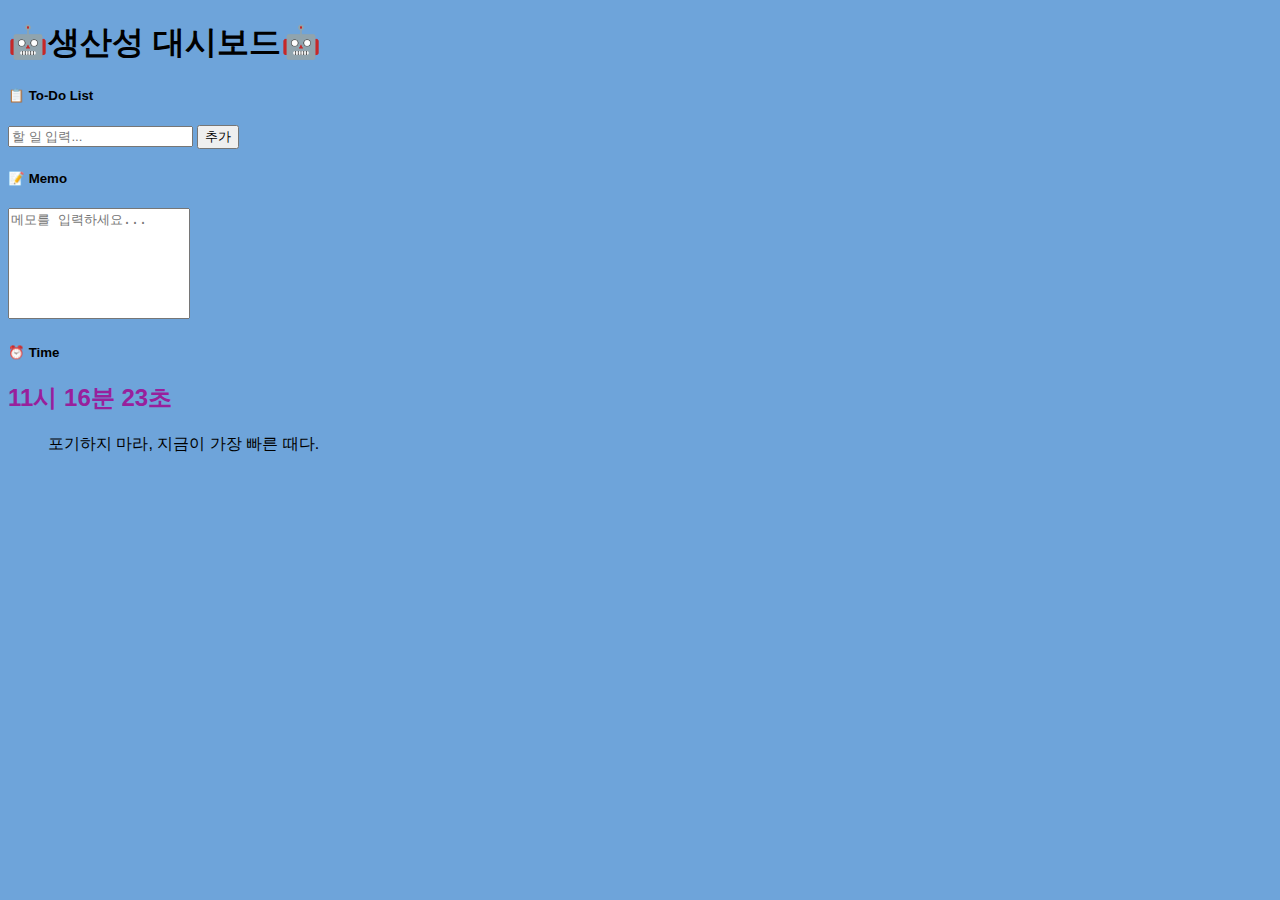
<file: index.html>
<!DOCTYPE html>
<html lang="ko">
  <head>
    <meta charset="UTF-8" />
    <meta name="viewport" content="width=device-width, initial-scale=1.0" />
    <title>미니 생산성 대시보드</title>
    <link
      href="https://cdn.jsdelivr.net/npm/bootstrap@5.3.8/dist/css/bootstrap.min.css"
      rel="stylesheet"
      integrity="sha384-sRIl4kxILFvY47J16cr9ZwB07vP4J8+LH7qKQnuqkuIAvNWLzeN8tE5YBujZqJLB"
      crossorigin="anonymous"
      >
    <link
    href="https://cdn.jsdelivr.net/npm/bootstrap-icons@1.11.3/font/bootstrap-icons.css"
    rel="stylesheet"
    >
    <link rel="stylesheet" href="style.css" />
  </head>
  <body>
    <div class="container">
          <h1 class="text-center mb-4"> 🤖생산성 대시보드🤖 </h1>

    <div class="row g-5">

      <div class="col-md-12">
        <div class="card shadow-sm">
          <div class="card-body">
            <h5 class="card-title">📋 To-Do List</h5>
            <ul id="todo-list" class="list-group mb-3"></ul>
            <div class="input-group">
              <input id="todo-input" type="text" class="form-control" placeholder="할 일 입력..." />
              <button id="add-todo" class="btn btn-primary">추가</button>
            </div>
          </div>
        </div>
      </div>

      <div class="col-md-12">
        <div class="card shadow-sm">
          <div class="card-body">
            <h5 class="card-title">📝 Memo</h5>
            <textarea id="memo" class="form-control" rows="7" placeholder="메모를 입력하세요..."></textarea>
          </div>
        </div>
      </div>

      <div class="col-md-12">
        <div class="card shadow-sm text-center p-3">
          <h5 class="card-title">⏰ Time</h5>
          <h2 id="clock" class="my-3"></h2>
          <blockquote id="quote" class="blockquote fst-italic"></blockquote>
        </div>
      </div>
    </div>
    </div>
    <script
      src="https://cdn.jsdelivr.net/npm/bootstrap@5.3.8/dist/js/bootstrap.bundle.min.js"
      integrity="sha384-FKyoEForCGlyvwx9Hj09JcYn3nv7wiPVlz7YYwJrWVcXK/BmnVDxM+D2scQbITxI"
      crossorigin="anonymous"
    ></script>
    <script src="script.js"></script>
  </body>
</html>
</file>
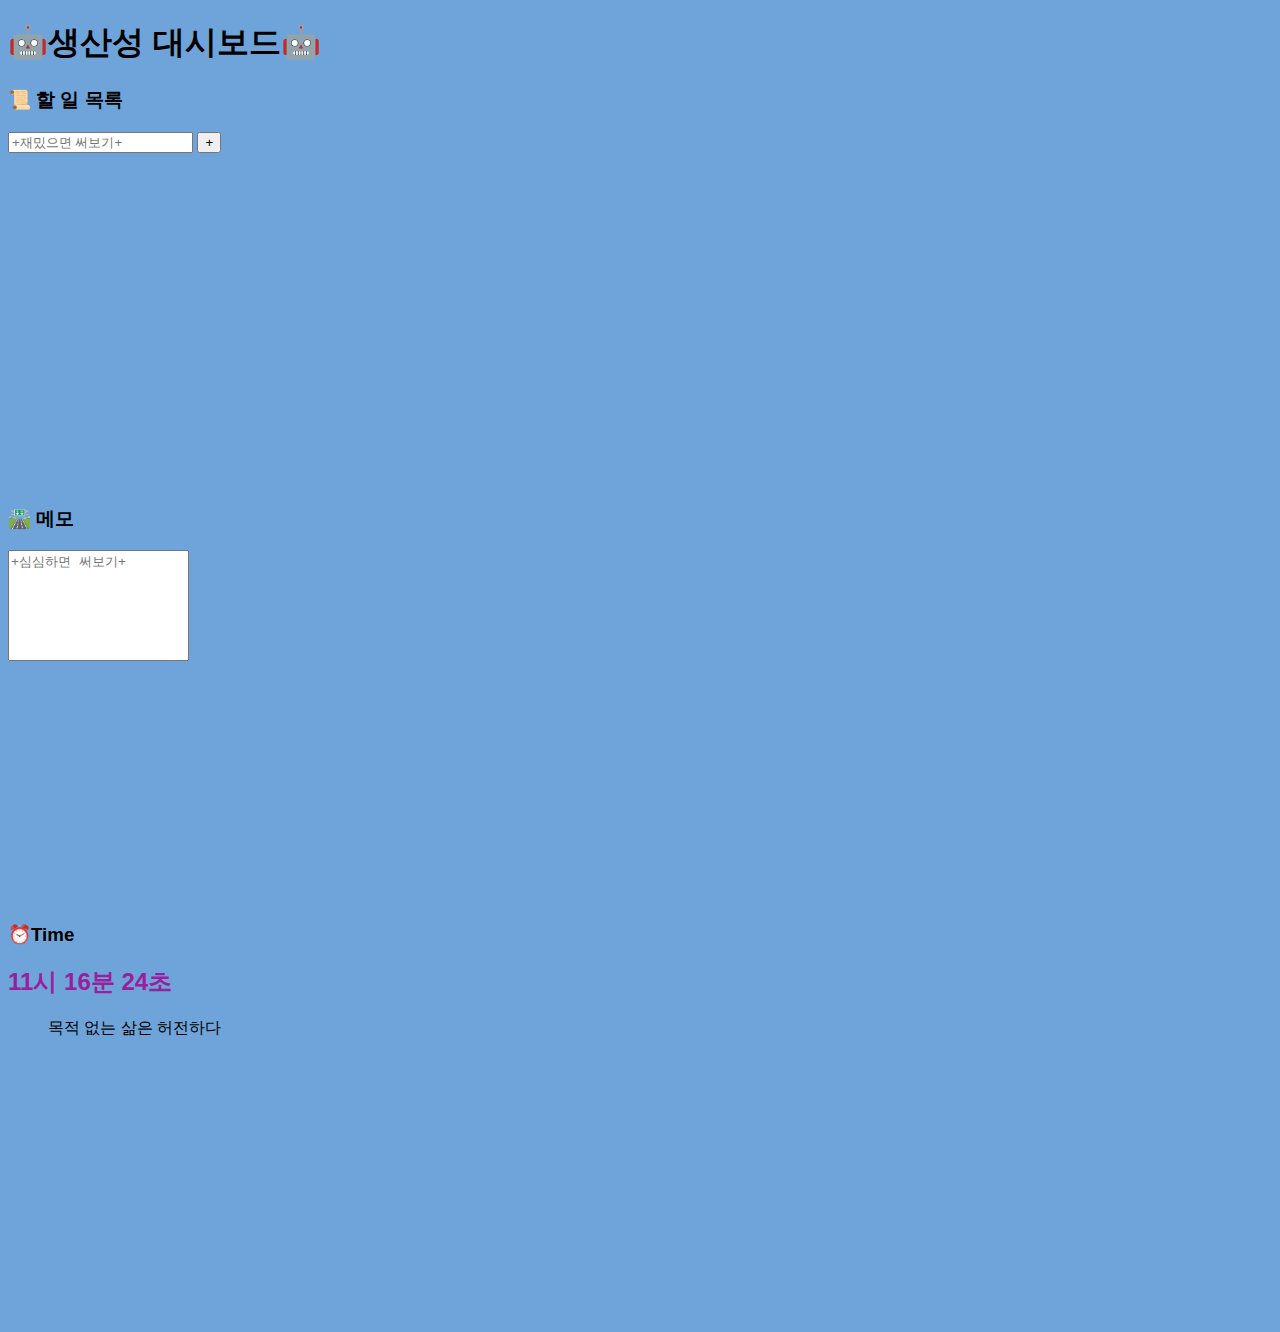
<file: dashboard.html>
<!DOCTYPE html>
<html lang="ko">
  <head>
    <meta charset="UTF-8" />
    <meta name="viewport" content="width=device-width, initial-scale=1.0" />
    <title>미니 생산성 대시보드</title>
    <link
      href="https://cdn.jsdelivr.net/npm/bootstrap@5.3.8/dist/css/bootstrap.min.css"
      rel="stylesheet"
      integrity="sha384-sRIl4kxILFvY47J16cr9ZwB07vP4J8+LH7qKQnuqkuIAvNWLzeN8tE5YBujZqJLB"
      crossorigin="anonymous"
      >
    <link
    href="https://cdn.jsdelivr.net/npm/bootstrap-icons@1.11.3/font/bootstrap-icons.css"
    rel="stylesheet"
    >
    <link rel="stylesheet" href="dashboard.css" />
  </head>
  <body>
    <div class="container">
          <h1 class="text-center mb-4"> 🤖생산성 대시보드🤖 </h1>

    <div class="row g-4">

      <div class="col-md-12">
        <div class="card shadow-sm">
          <div class="card-body">
            <h3 class="card-title">📜 할 일 목록</h3>
            <ul id="todo-list" class="list-group mb-3"></ul>
            <div class="input-group">
              <input id="todo-input" type="text" class="form-control" placeholder="+재밌으면 써보기+" />
              <button id="add-todo" class="btn btn-primary">+</button>
            </div>
          </div>
        </div>
      </div>

      <div class="col-md-12">
        <div class="card shadow-sm">
          <div class="card-body">
            <h3 class="card-title">🛣️ 메모</h3>
            <textarea id="memo" class="form-control" rows="7" placeholder="+심심하면 써보기+"></textarea>
          </div>
        </div>
      </div>

      <div class="col-md-12">
        <div class="card shadow-sm text-center p-3">
          <h3 class="card-title">⏰Time</h3>
          <h2 id="clock" class="my-3"></h2>
          <blockquote id="quote" class="blockquote fst-italic"></blockquote>
        </div>
      </div>
    </div>
    </div>
    <script
      src="https://cdn.jsdelivr.net/npm/bootstrap@5.3.8/dist/js/bootstrap.bundle.min.js"
      integrity="sha384-FKyoEForCGlyvwx9Hj09JcYn3nv7wiPVlz7YYwJrWVcXK/BmnVDxM+D2scQbITxI"
      crossorigin="anonymous"
    ></script>
    <script src="dashboard.js"></script>
  </body>
</html>
</file>
<file: style.css>
body {
    font-family: "pretendard", "Noto Sans KR", sans-serif;
    background-color: #6ea4da;
}

.card {
    border-radius: 1rem;
}

#clock {
    font-weight: bold;
    color: #98209c;
}

textarea {
    resize: none;
}

#todo-list li {
  transition: all 0.1s ease;
}

#todo-list li:hover {
  background-color: #f1f3f5;
  transform: scale(1.2);
}

.btn-outline-danger {
  border-radius: 50%;
  padding: 20px 20px;
}
</file>
<file: dashboard.css>
body {
    font-family: "pretendard", "Noto Sans KR", sans-serif;
    background-color: #6ea4da;
}

.card {
    flex: 1;
    height: 100%;
    border-radius: 1rem;
    min-height: 400px;
}

#clock {
    font-weight: bold;
    color: #98209c;
}

textarea {
    resize: none;
}

#todo-list li {
  transition: all 0.1s ease;
}

#todo-list li:hover {
  background-color: #f1f3f5;
  transform: scale(1.2);
}

.btn-outline-danger {
  border-radius: 50%;
  padding: 20px 20px;
}

.calendar {
  display: grid;
  grid-template-columns: repeat(7, 1fr);
  text-align: center;
  gap: 4px;
}

.calendar div {
  padding: 6px 0;
  border-radius: 6px;
}

.calendar .day-name {
  font-weight: bold;
  background-color: #f1f3f5;
}

.calendar .today {
  background-color: #007bff;
  color: white;
  font-weight: bold;
}
</file>
